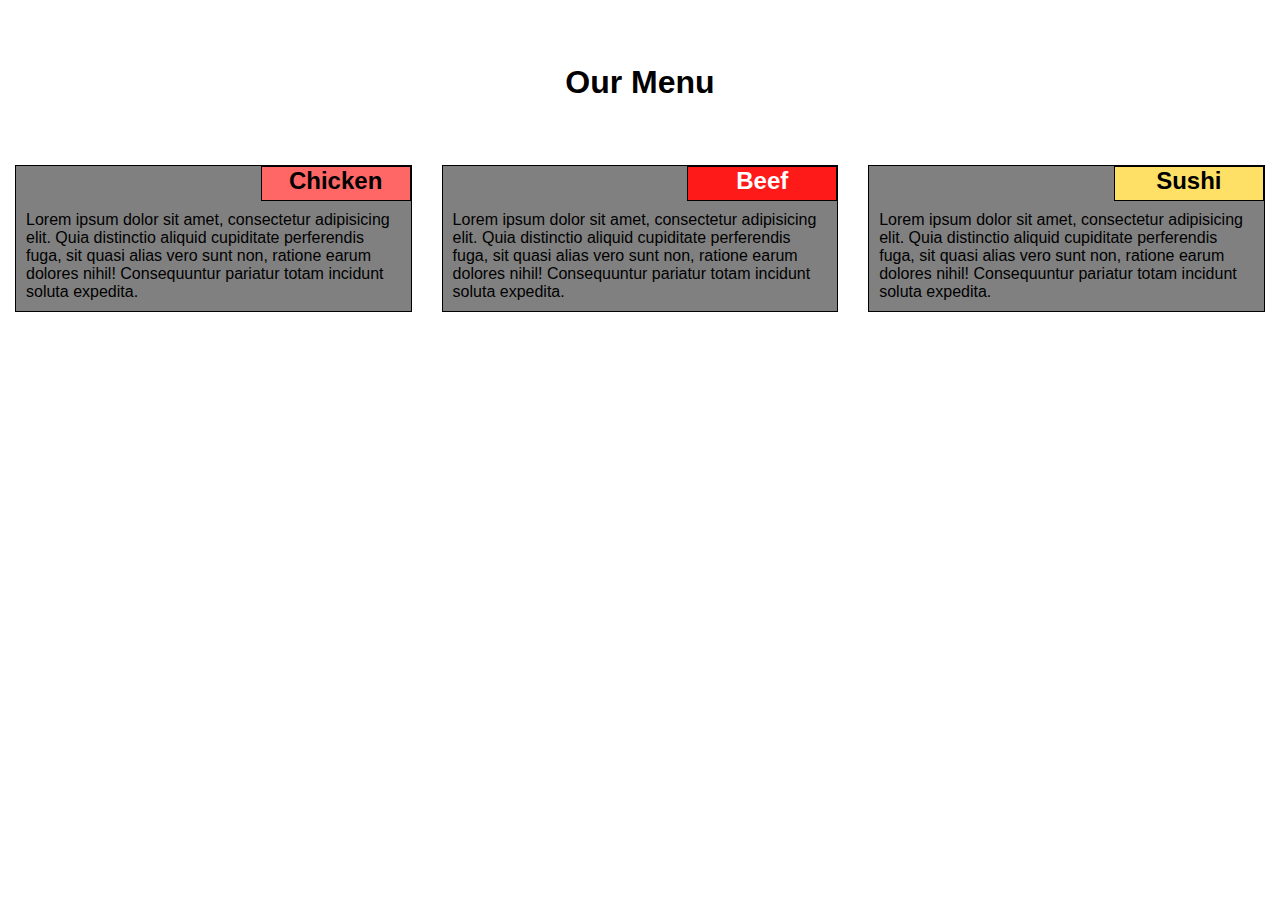
<file: module2-solution/index.html>
<!DOCTYPE html>
<html>
<head>
	<meta charset="utf-8">
	<meta name="viewport" content="width=device-width, initial-scale=1">
	<link rel="stylesheet" href="css/styles.css">
	<title>Module 2 Solution</title>
</head>
<body>
	
	<h1>Our Menu</h1>
	<div class="col-lg-4 col-md-6 col-sm-12">
		<div class="section">
			<h2 class="t1">Chicken</h2>
			<p>Lorem ipsum dolor sit amet, consectetur adipisicing elit. Quia distinctio aliquid cupiditate perferendis fuga, sit quasi alias vero sunt non, ratione earum dolores nihil! Consequuntur pariatur totam incidunt soluta expedita.</p>
		</div>
	</div>

	<div class="col-lg-4 col-md-6 col-sm-12">
		<div class="section">
			<h2 class="t2">Beef</h2>
			<p>Lorem ipsum dolor sit amet, consectetur adipisicing elit. Quia distinctio aliquid cupiditate perferendis fuga, sit quasi alias vero sunt non, ratione earum dolores nihil! Consequuntur pariatur totam incidunt soluta expedita.</p>
		</div>
	</div>

	<div class="col-lg-4 col-md-12 col-sm-12">
		<div class="section">
			<h2 class="t3">Sushi</h2>
			<p>Lorem ipsum dolor sit amet, consectetur adipisicing elit. Quia distinctio aliquid cupiditate perferendis fuga, sit quasi alias vero sunt non, ratione earum dolores nihil! Consequuntur pariatur totam incidunt soluta expedita.</p>
		</div>
	</div>
</div>

</body>
</html>
</file>
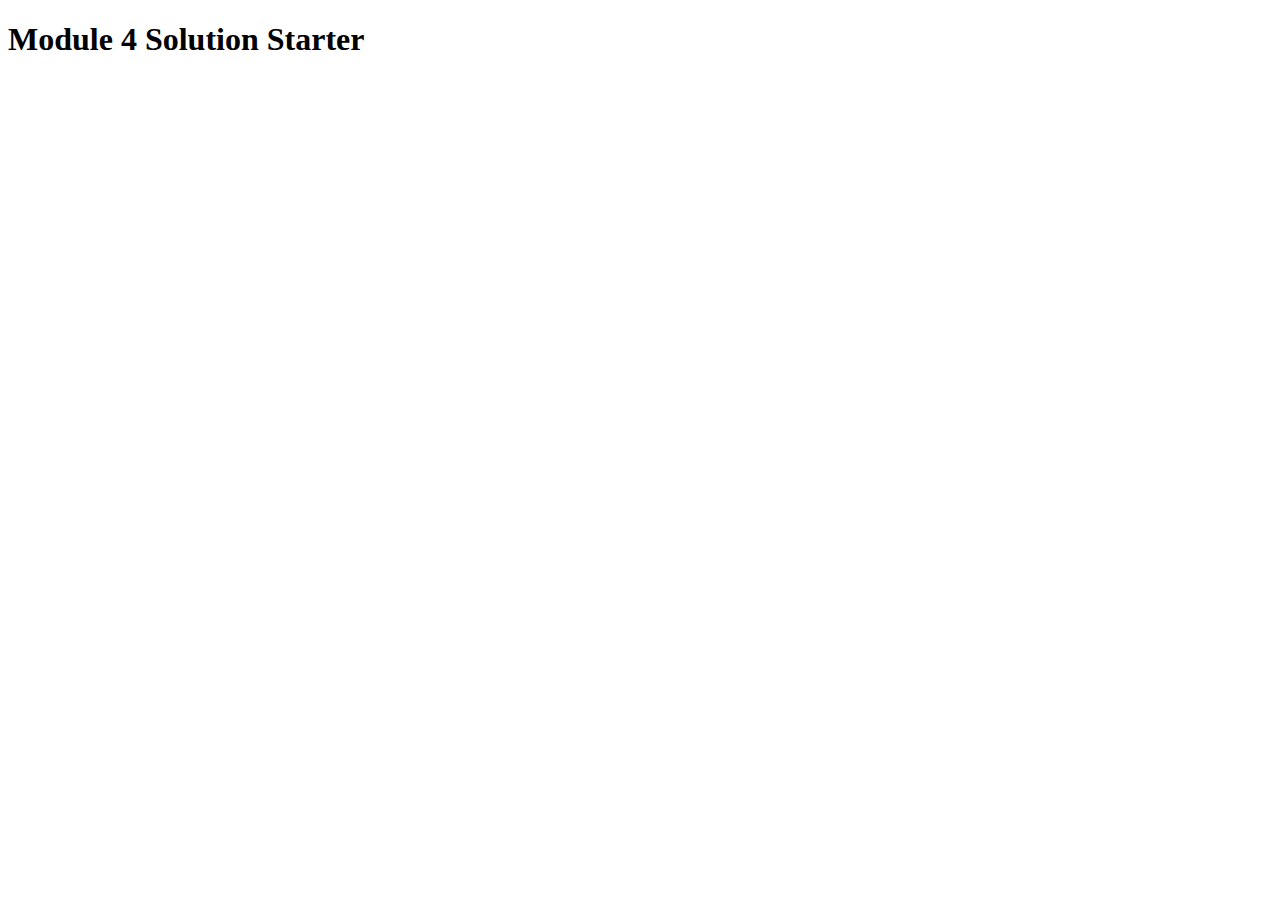
<file: module4-solution/index.html>
<!DOCTYPE html>
<html>
<head>
  <meta charset="utf-8">
  <title>Module 4 Solution Starter</title>
  <script>
    var names = []; // DO NOT REMOVE
  </script>
  <script src="SpeakHello.js"></script>
  <script src="SpeakGoodBye.js"></script>
  <script src="script.js"></script>
</head>
<body>
  <h1>Module 4 Solution Starter</h1>
</body>
</html>
</file>
<file: module2-solution/css/styles.css>
/*Base Styles*/
* {
	box-sizing: border-box;
	margin: 0;
	padding: 0;
}
body {
	font-family: Helvetica;
}
h1 {
	margin-top: 5%;
	margin-bottom: 5%;
	text-align: center;
}
h2 {
	border: 1px solid black;
	width: 150px;
	height: 35px;
	top: 0px;
	right: 0px;
	margin: auto;
	float: none;
	text-align: center;
	padding: center;
	position: absolute;
}
.section {
	border: 1px solid black;
	background-color: #808080;
	color: black;
	position: relative;
	margin-right: 15px;
	margin-left: 15px;
	margin-bottom: 15px;
	padding: 10px;
	padding-top: 45px;
	clear: margin;
	font-size: 100%;
}
.t1 {
	background-color: #ff6666;
}
.t2 {
	background-color: #ff1a1a;
	color: white;;
}
.t3 {
	background-color: #ffe066;
}

/*.row {
	width: 100%;
}*/

/*Desktop Version*/
@media (min-width: 992px) {
	.col-lg-4 {
		float: left;
		width: 33.33%;
		margin: auto;
	}
}

/*Tablet Version*/
@media (min-width: 768px) and (max-width: 991px) {
	.col-md-6, .col-md-12 {
		float: left;
		margin: auto;
	}
	.col-md-6 {
		width: 50%;
	}
	.col-md-12 {
		width: 100%;
		margin-top: 15px;
	}
}

/*Mobile Verson*/
@media (max-width: 767px) {
	.col-sm-12 {
		float: left;
		margin: auto;
	}
}
</file>
